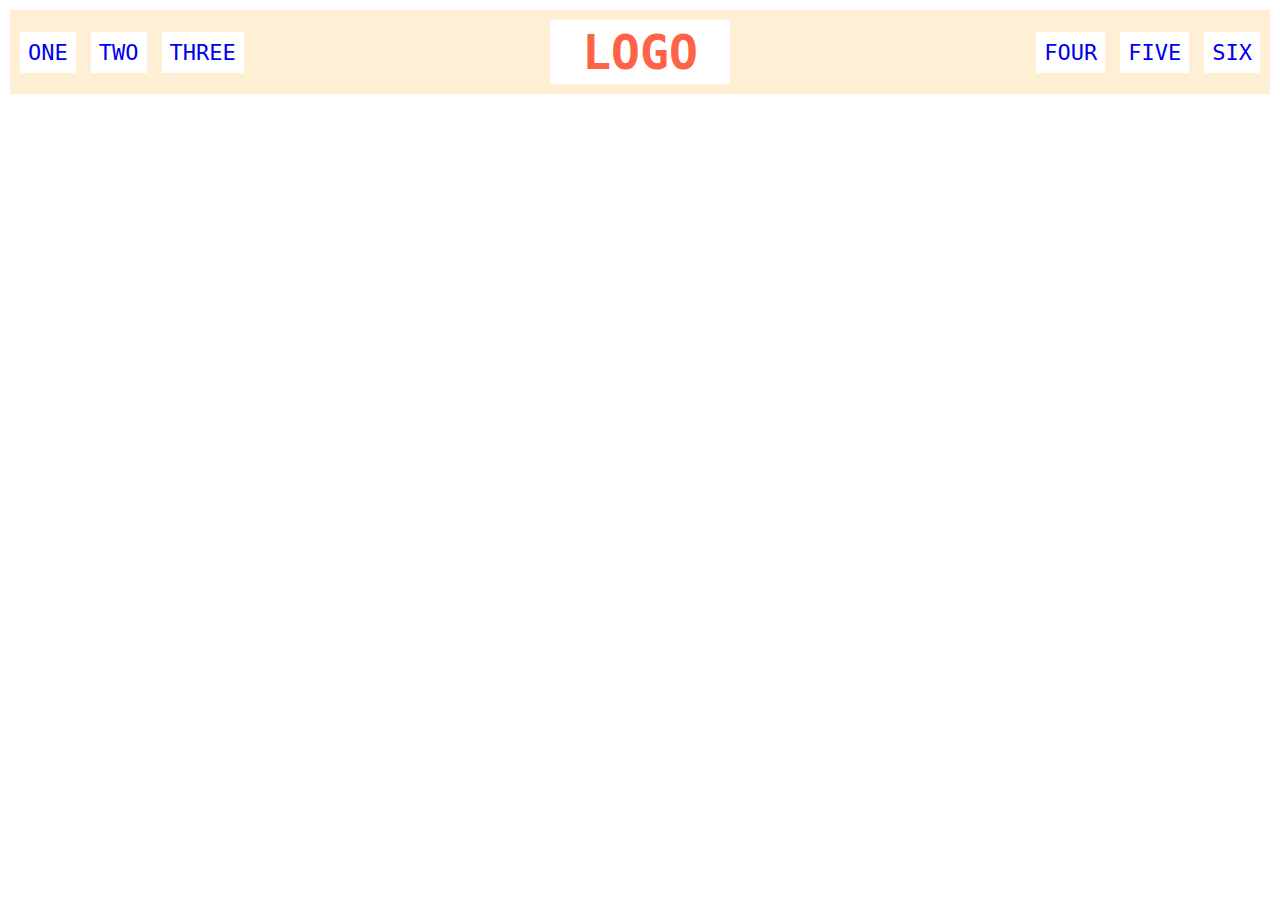
<file: flex/02-flex-header/index.html>
<!DOCTYPE html>
<html lang="en">
  <head>
    <meta charset="UTF-8">
    <meta http-equiv="X-UA-Compatible" content="IE=edge">
    <meta name="viewport" content="width=device-width, initial-scale=1.0">
    <title>Flex Header</title>
    <link rel="stylesheet" href="style.css">
  </head>
  <body>
    <div class="header">
      <div class="left-links">
        <a href="#">ONE</a>
        <a href="#">TWO</a>
        <a href="#">THREE</a>
      </div>
      <div class="logo">LOGO</div>
      <div class="right-links">
        <a href="#">FOUR</a>
        <a href="#">FIVE</a>
        <a href="#">SIX</a>
      </div>
    </div>
  </body>
</html>
</file>
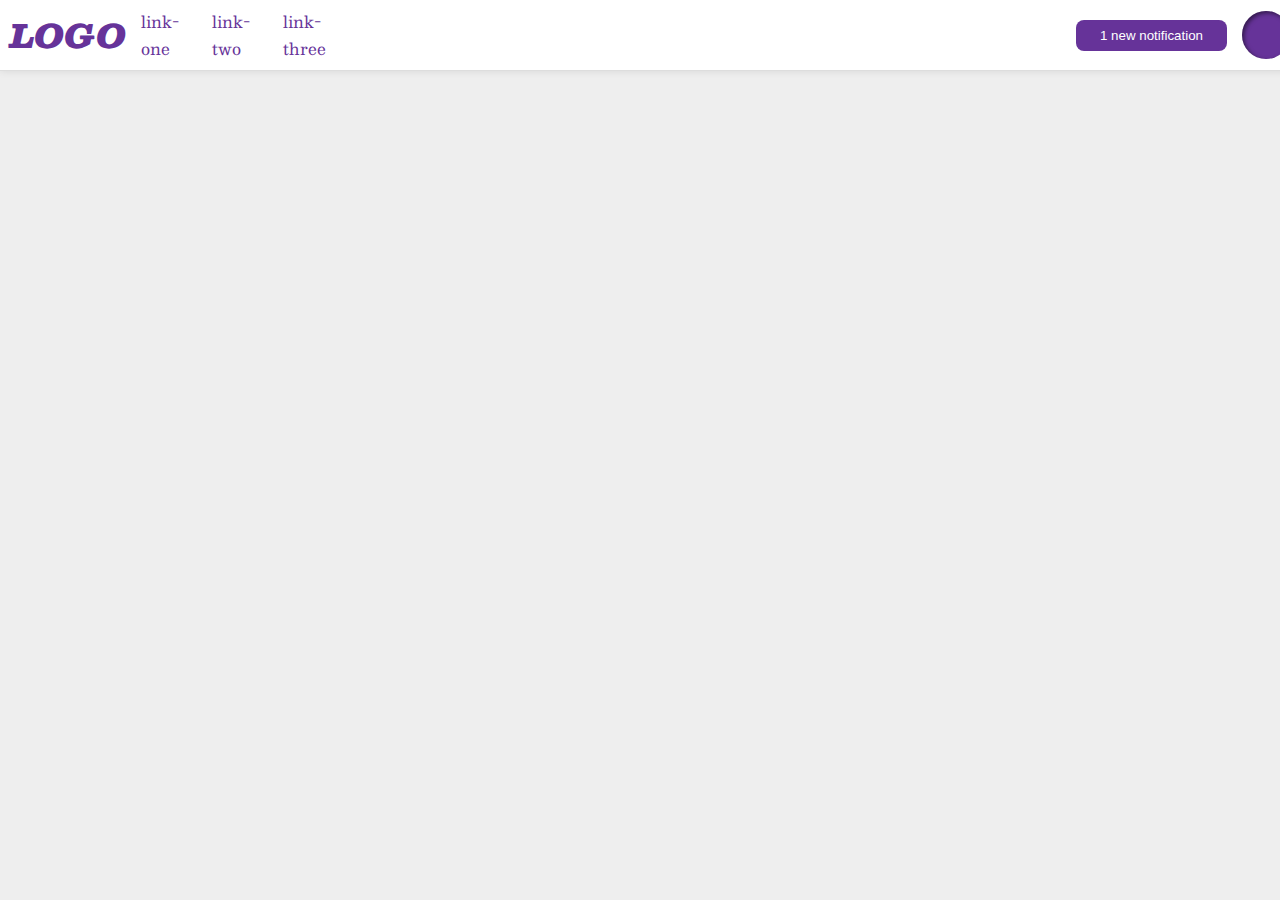
<file: flex/03-flex-header-2/index.html>
<!DOCTYPE html>
<html lang="en">
  <head>
    <meta charset="UTF-8">
    <meta http-equiv="X-UA-Compatible" content="IE=edge">
    <meta name="viewport" content="width=device-width, initial-scale=1.0">
    <title>Flex Header 2</title>
    <link rel="stylesheet" href="style.css">
  </head>
  <body>
    <div class="header">
      <div class="logo">
        LOGO
      </div>
        <ul class="links">
          <li><a href="google.com">link-one</a></li>
          <li><a href="google.com">link-two</a></li>
          <li><a href="google.com">link-three</a></li>
        </ul>
      <div class="banner">
        <button class="notifications">
          1 new notification
        </button>
        <div class="profile-image"></div>
      </div>
    </div>
  </body>
</html>
</file>
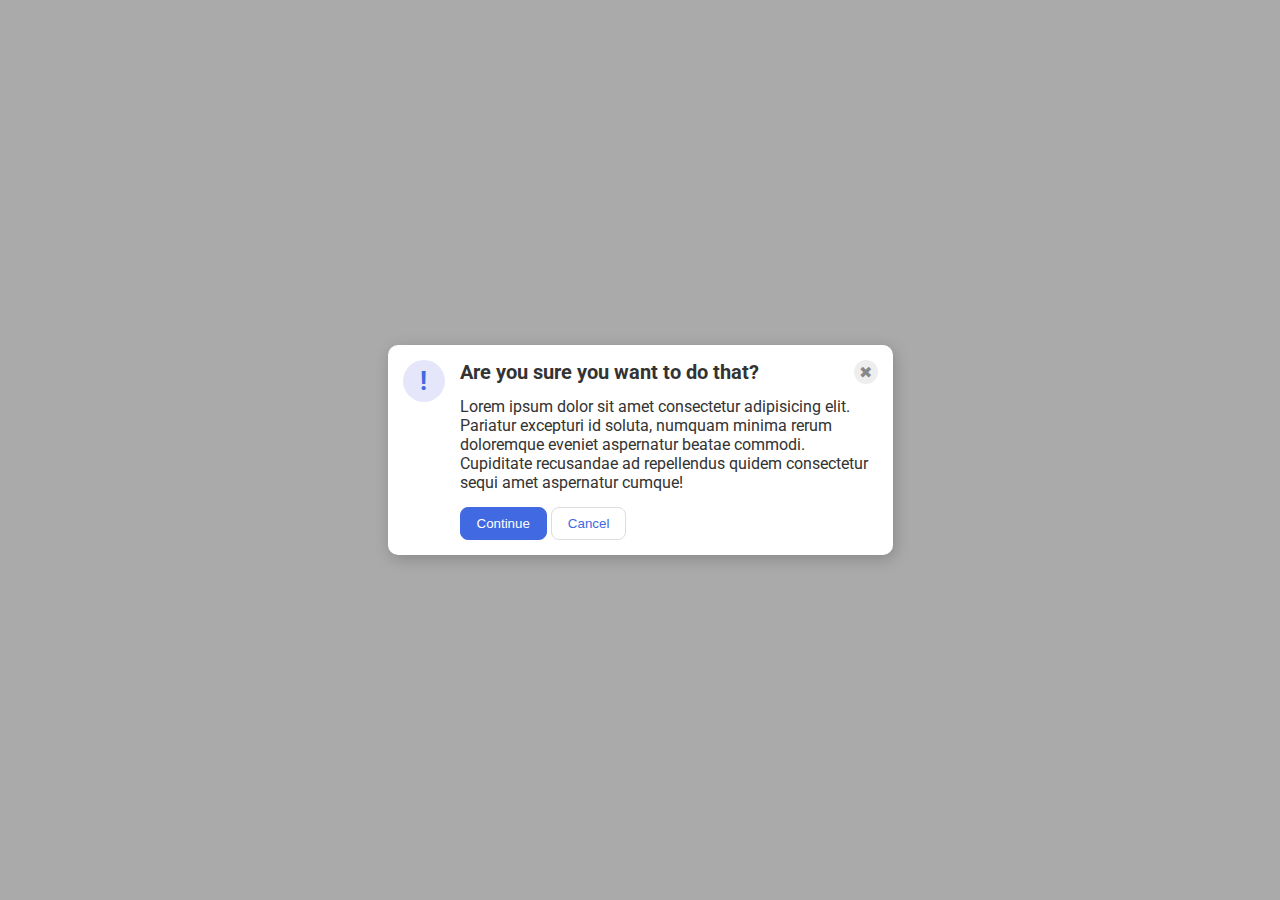
<file: flex/05-flex-modal/index.html>
<!DOCTYPE html>
<html lang="en">
  <head>
    <meta charset="UTF-8">
    <meta http-equiv="X-UA-Compatible" content="IE=edge">
    <meta name="viewport" content="width=device-width, initial-scale=1.0">
    <link rel="stylesheet" href="style.css">
    <title>Modal</title>
  </head>
  <body>
    <div class="modal">
      <div class="side">
        <div class="left">
          <div class="icon">!</div>
          <div class="header">Are you sure you want to do that?</div>
        </div>
        <div class="close">
          <div class="close-button">✖</div>
        </div>
      </div>
      <div class="content">
        <div class="lone">
          <div class="text">Lorem ipsum dolor sit amet consectetur adipisicing elit. Pariatur excepturi id soluta, numquam minima rerum doloremque eveniet aspernatur beatae commodi. Cupiditate recusandae ad repellendus quidem consectetur sequi amet aspernatur cumque!</div>
        </div>
        <div class="buttons">
          <button class="continue">Continue</button>
          <button class="cancel">Cancel</button>
        </div>
      </div>
    </div>
  </body>
</html>
</file>
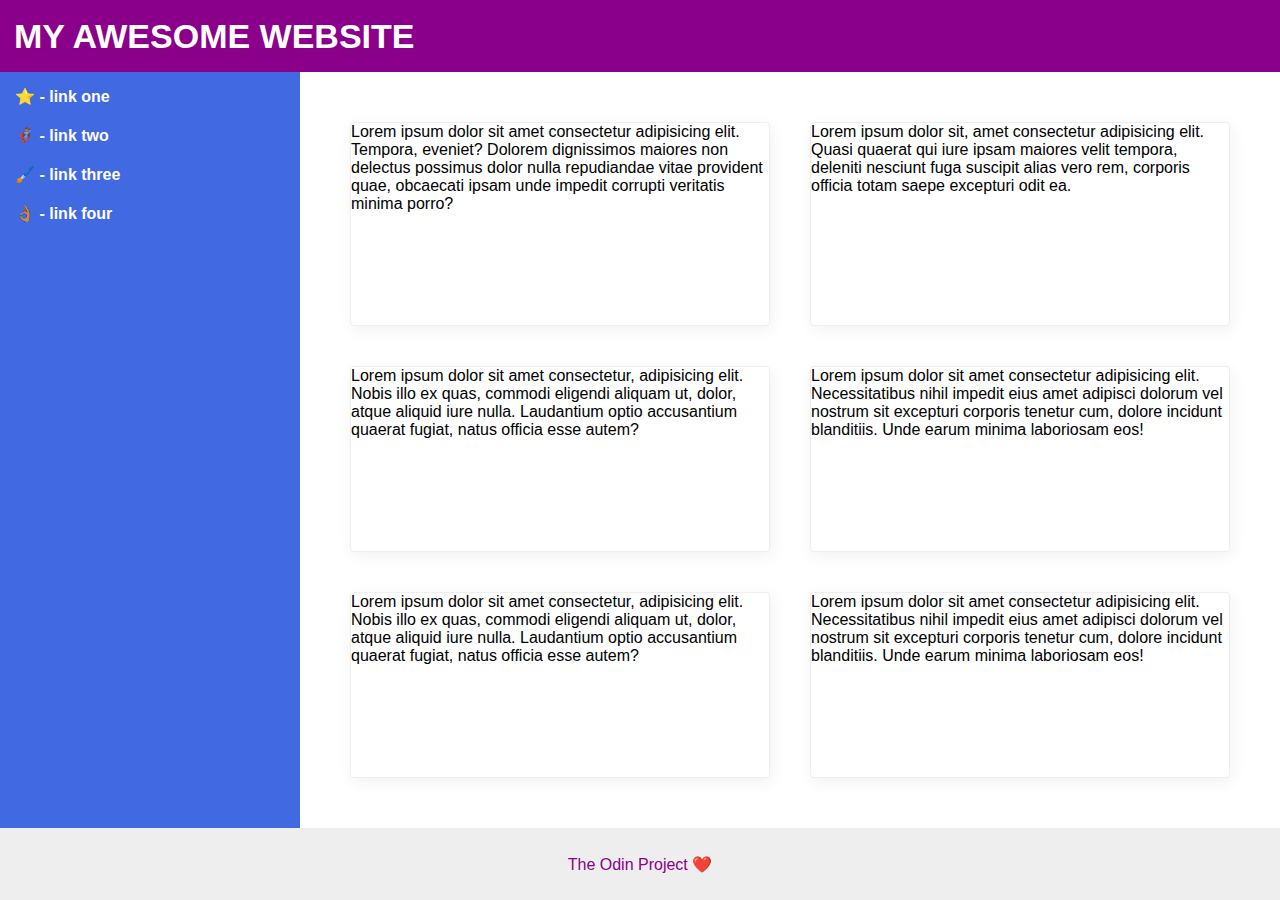
<file: flex/07-flex-layout-2/index.html>
<!DOCTYPE html>
<html lang="en">
  <head>
    <meta charset="UTF-8">
    <meta http-equiv="X-UA-Compatible" content="IE=edge">
    <meta name="viewport" content="width=device-width, initial-scale=1.0">
    <title>The Holy Grail</title>
    <link rel="stylesheet" href="style.css">
  </head>
  <body>
    <div class="header">
      <p>MY AWESOME WEBSITE</p>
    </div>
    <div class="content">
      <div class="sidebar">
        <ul>
          <li><a href="#">⭐ - link one</a></li>
          <li><a href="#">🦸🏽‍♂️ - link two</a></li>
          <li><a href="#">🖌️ - link three</a></li>
          <li><a href="#">👌🏽 - link four</a></li>
        </ul>
      </div>
      <div class="cards">
        <div class="card">Lorem ipsum dolor sit amet consectetur adipisicing elit. Tempora, eveniet? Dolorem dignissimos maiores non delectus possimus dolor nulla repudiandae vitae provident quae, obcaecati ipsam unde impedit corrupti veritatis minima porro?</div>
        <div class="card">Lorem ipsum dolor sit, amet consectetur adipisicing elit. Quasi quaerat qui iure ipsam maiores velit tempora, deleniti nesciunt fuga suscipit alias vero rem, corporis officia totam saepe excepturi odit ea.</div>
        <div class="card">Lorem ipsum dolor sit amet consectetur, adipisicing elit. Nobis illo ex quas, commodi eligendi aliquam ut, dolor, atque aliquid iure nulla. Laudantium optio accusantium quaerat fugiat, natus officia esse autem?</div>
        <div class="card">Lorem ipsum dolor sit amet consectetur adipisicing elit. Necessitatibus nihil impedit eius amet adipisci dolorum vel nostrum sit excepturi corporis tenetur cum, dolore incidunt blanditiis. Unde earum minima laboriosam eos!</div>
        <div class="card">Lorem ipsum dolor sit amet consectetur, adipisicing elit. Nobis illo ex quas, commodi eligendi aliquam ut, dolor, atque aliquid iure nulla. Laudantium optio accusantium quaerat fugiat, natus officia esse autem?</div>
        <div class="card">Lorem ipsum dolor sit amet consectetur adipisicing elit. Necessitatibus nihil impedit eius amet adipisci dolorum vel nostrum sit excepturi corporis tenetur cum, dolore incidunt blanditiis. Unde earum minima laboriosam eos!</div>
      </div>
    </div>
    <div class="footer">
      <div class="footertext">
        The Odin Project ❤️
      </div>
    </div>
  </body>
</html>
</file>
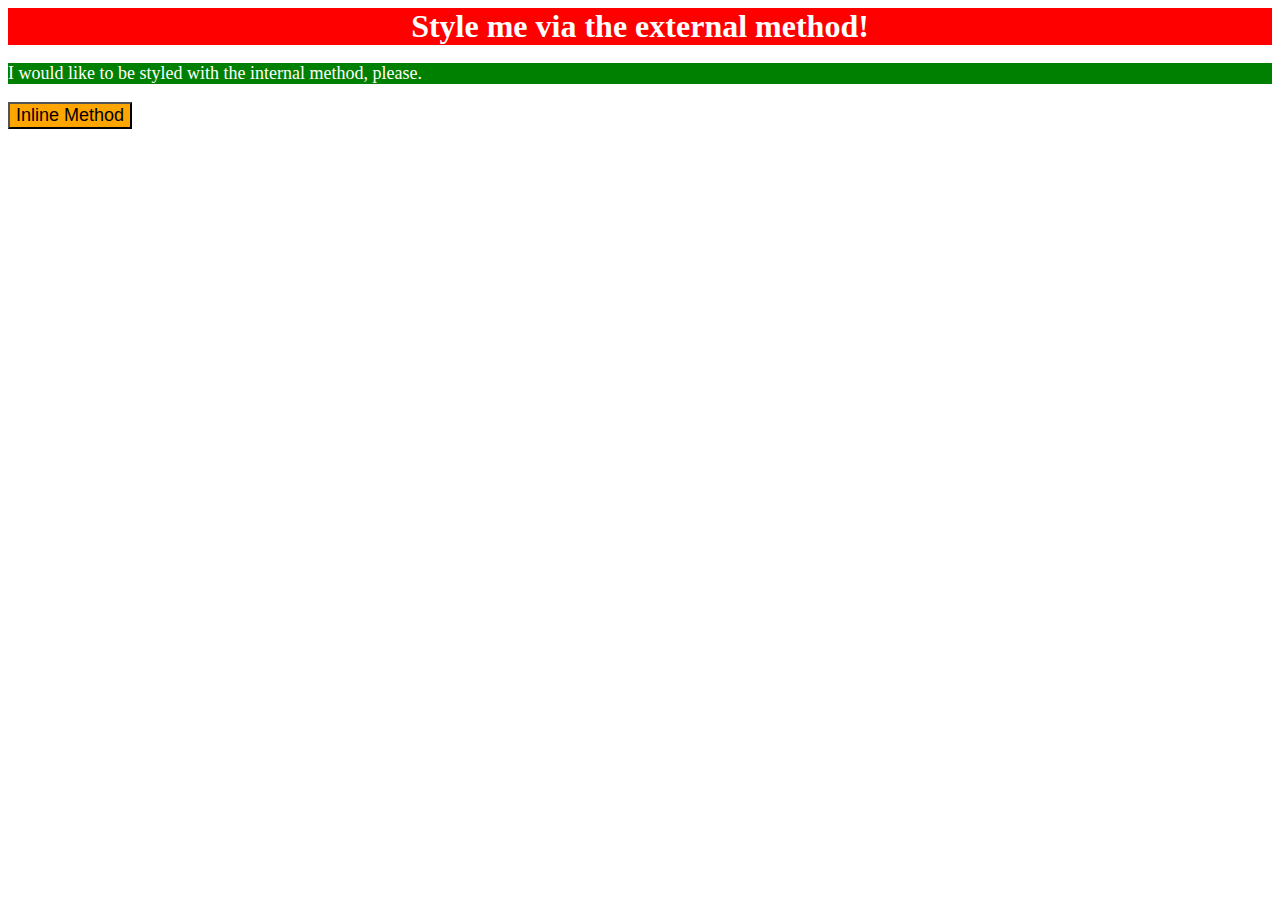
<file: foundations/01-css-methods/index.html>
<!DOCTYPE html>
<html lang="en">
  <head>
    <meta charset="UTF-8">
    <meta http-equiv="X-UA-Compatible" content="IE=edge">
    <meta name="viewport" content="width=device-width, initial-scale=1.0">
    <title>Methods for Adding CSS</title>
    <link rel="stylesheet" href="styles.css">
    <style>

      p {
        background-color: green;
        color: white;
        font-size: 18px;
      }  

    </style>
  </head>
  <body>
    <div>Style me via the external method!</div>
    <p>I would like to be styled with the internal method, please.</p>
    <button style="background-color: orange; font-size: 18px;">Inline Method</button>
  </body>
</html>
</file>
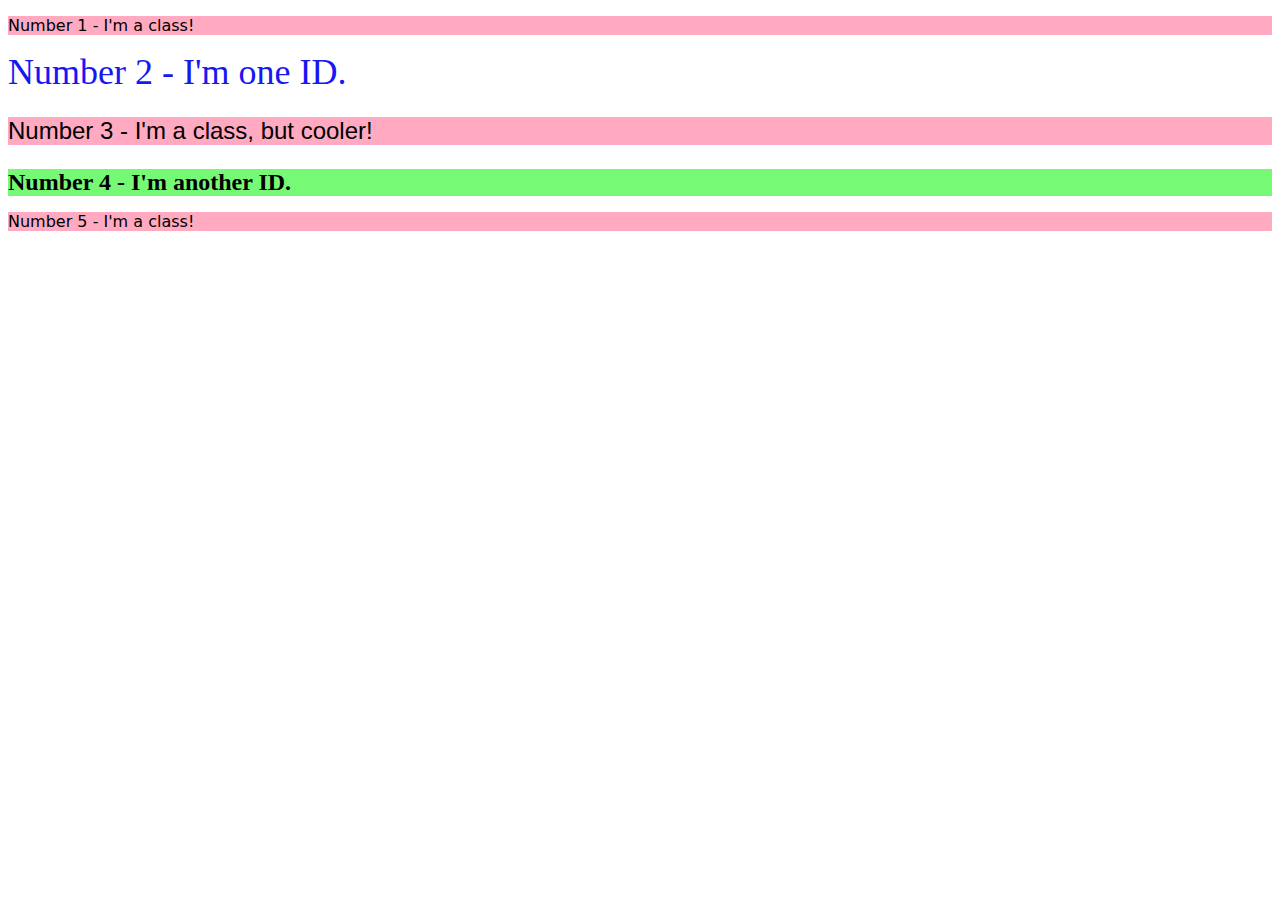
<file: foundations/02-class-id-selectors/index.html>
<!DOCTYPE html>
<html lang="en">
  <head>
    <meta charset="UTF-8">
    <meta http-equiv="X-UA-Compatible" content="IE=edge">
    <meta name="viewport" content="width=device-width, initial-scale=1.0">
    <title>Class and ID Selectors</title>
    <link rel="stylesheet" href="style.css">
  </head>
  <body>
    <p class="p">Number 1 - I'm a class!</p>
    <div id="two">Number 2 - I'm one ID.</div>
    <p class="p lol">Number 3 - I'm a class, but cooler!</p>
    <div id="three">Number 4 - I'm another ID.</div>
    <p class="p">Number 5 - I'm a class!</p>
  </body>
</html>
</file>
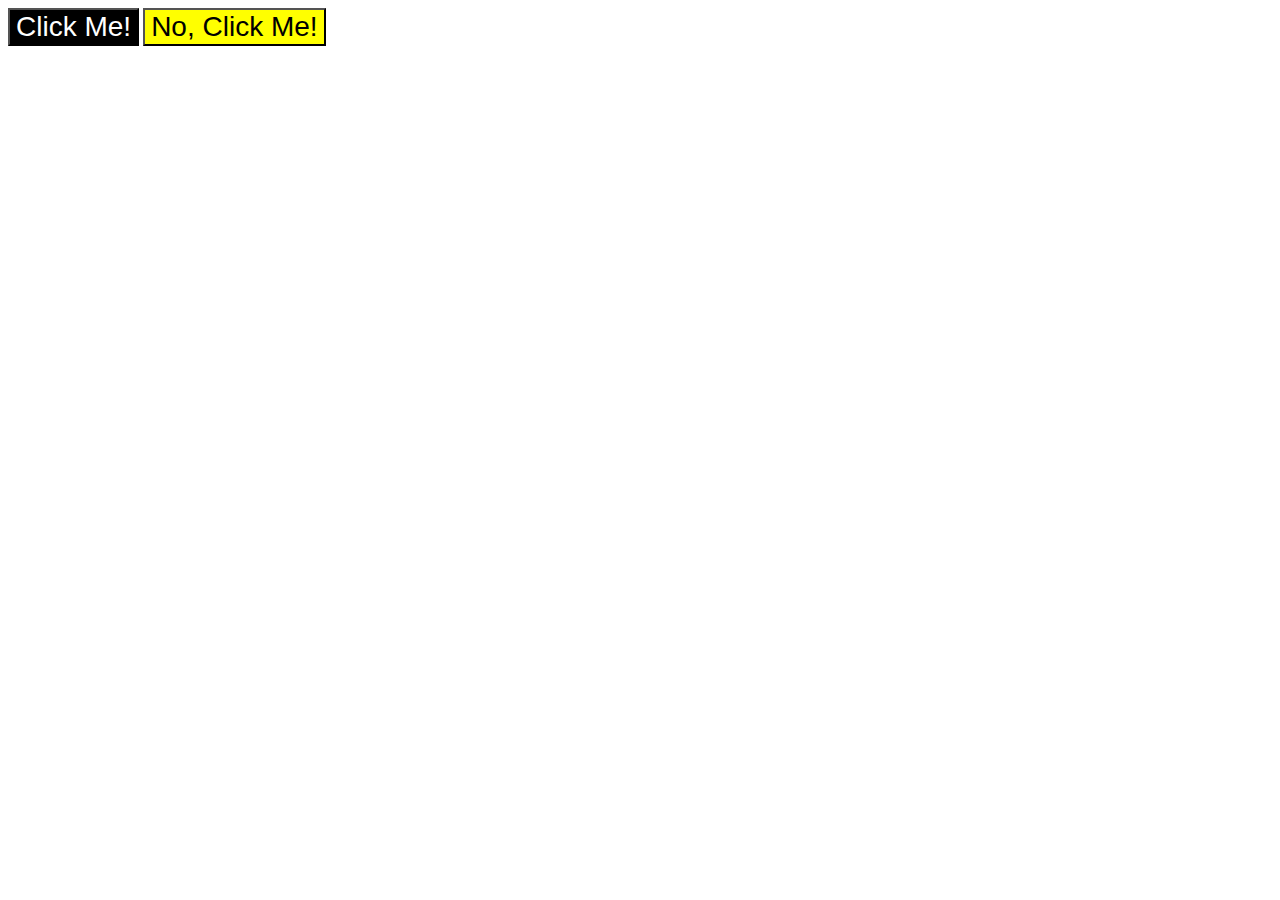
<file: foundations/03-grouping-selectors/index.html>
<!DOCTYPE html>
<html lang="en">
  <head>
    <meta charset="UTF-8">
    <meta http-equiv="X-UA-Compatible" content="IE=edge">
    <meta name="viewport" content="width=device-width, initial-scale=1.0">
    <title>Grouping Selectors</title>
    <link rel="stylesheet" href="style.css">
  </head>
  <body>
    <button class="bt1">Click Me!</button>
    <button class="bt2">No, Click Me!</button>
  </body>
</html>
</file>
<file: flex/02-flex-header/style.css>
* {
  margin: 0px;
  padding: 0px;
}

.header  {
  font-family: monospace;
  background: papayawhip;
  display: flex;
  justify-content: space-between;
  margin: 10px;
  padding: 10px 0;
}

.logo {
  font-size: 48px;
  font-weight: 900;
  color: tomato;
  background: white;
  padding: 4px 32px;
}

ul {
  /* this removes the dots on the list items*/
  list-style-type: none;
}

a {
  font-size: 22px;
  background: white;
  padding: 8px;
  /* this removes the line under the links */
  text-decoration: none;
}

.left-links {
  display: flex;
  align-items: center;
  gap: 15px;
  margin-left: 10px;
}

.right-links {
  display: flex;
  align-items: center;
  gap: 15px;
  margin-right: 10px;
}
</file>
<file: flex/03-flex-header-2/style.css>
/* this is some magical font-importing.  
you'll learn about it later. */
@import url('https://fonts.googleapis.com/css2?family=Besley:ital,wght@0,400;1,900&display=swap');

body {
  margin: 0;
  background: #eee;
  font-family: Besley, serif;
}

.header {
  background: white;
  border-bottom: 1px solid #ddd;
  box-shadow: 0 0 8px rgba(0,0,0,.1);
  display: flex;
  align-items: center;
  padding: 8px 10px;
  gap: 15px;
  width: 100%;
}

.profile-image {
  background: rebeccapurple;
  box-shadow: inset 2px 2px 4px rgba(0,0,0,.5);
  border-radius: 50%;
  width: 48px;
  height: 48px;
}

.logo {
  color: rebeccapurple;
  font-size: 32px;
  font-weight: 900;
  font-style: italic;
}

button {
  border: none;
  border-radius: 8px;
  background: rebeccapurple;
  color: white;
  padding: 8px 24px;
}

a {
  /* this removes the line under our links */
  text-decoration: none;
  color: rebeccapurple;
}

ul {
  list-style-type: none;
  display: flex;
  margin: 0px;
  padding: 0px;
  gap: 15px;
}

.banner {
  display: flex;
  align-items: center;
  justify-content: flex-end;
  gap: 15px;
  width: 84%;
}
</file>
<file: flex/05-flex-modal/style.css>
@import url('https://fonts.googleapis.com/css2?family=Roboto:wght@400;700&display=swap');

html, body {
  height: 100%;
}

body {
  font-family: Roboto, sans-serif;
  margin: 0;
  background: #aaa;
  color: #333;
  /* I'll give you this one for free lol */
  display: flex;
  align-items: center;
  justify-content: center;
}

.modal {
  background: white;
  width: 490px;
  border-radius: 10px;
  box-shadow: 2px 4px 16px rgba(0,0,0,.2);
  padding-right: 15px;
}

.icon {
  color: royalblue;
  font-size: 26px;
  font-weight: 700;
  background: lavender;
  width: 42px;
  height: 42px;
  border-radius: 50%;
  display: flex;
  align-items: center;
  justify-content: center;
  margin-left: 15px;
}

.close-button {
  background: #eee;
  border-radius: 50%;
  color: #888;
  font-weight: 400;
  font-size: 16px;
  height: 24px;
  width: 24px;
  display: flex;
  align-items: center;
  justify-content: center;
}

button {
  padding: 8px 16px;
  border-radius: 8px;
}

button.continue {
  background: royalblue;
  border: 1px solid royalblue;
  color: white;
}

button.cancel {
  background: white;
  border: 1px solid #ddd;
  color: royalblue;
}

.side {
  display: flex;
  justify-content: space-between;
  gap: 15px;
  margin: 15px 0;
}

.header {
  font-weight: bold;
  font-size: 20px;
}

.left {
  display: flex;
  gap: 15px;
}

.content {
  display: flex;
  flex-direction: column;
  margin-left: 72px;
  margin-top: -20px;
  margin-bottom: 15px;
  gap: 15px;
}
</file>
<file: flex/07-flex-layout-2/style.css>
* {
  margin: 0;
  padding: 0;
  box-sizing: border-box;
}

body {
  font-family: -apple-system, BlinkMacSystemFont, 'Segoe UI', Roboto, Oxygen, Ubuntu, Cantarell, 'Open Sans', 'Helvetica Neue', sans-serif;
  margin: 0;
  min-height: 100vh;
  display: flex;
  flex-direction: column;
}

.header {
  height: 72px;
  background: darkmagenta;
  color: white;
  display: flex;
  align-items: center;
  font-weight: 900;
  font-size: 34px;
  padding-left: 14px;
  font-family: Cantarell, 'Segoe UI', sans-serif;
}

.footer {
  height: 72px;
  background: #eee;
  color: darkmagenta;
}

.sidebar {
  width: 300px;
  background: royalblue;
  display: flex;
  flex-direction: column;
}

ul {
  display: flex;
  flex-direction: column;
  gap: 20px;
  list-style: none;
  margin: 15px;
}

.card {
  border: 1px solid #eee;
  box-shadow: 2px 4px 16px rgba(0,0,0,.06);
  border-radius: 4px;
  flex-grow: 1;
  width: 32%;
}

.content {
  display: flex;
  flex-direction: row;
  flex-grow: 2;
}

.cards {
  display: flex;
  flex-direction: row;
  flex-wrap: wrap;
  justify-content: space-between;
  gap: 40px;
  margin: 50px;
  flex: 1 1 0px;
}

a:hover, a:visited, a:link, a:active {
  text-decoration: none;
  color: white;
  font-family: sans-serif;
  font-weight: bold;
}

.footer {
  display: flex;
  justify-content: center;
  align-items: center;
}
</file>
<file: foundations/01-css-methods/styles.css>
div {
    background-color: red;
    color: white;
    font-size: 32px;
    text-align: center;
    font-weight: bold;
}
</file>
<file: foundations/02-class-id-selectors/style.css>
/* index.html */

.p {
    background-color: rgb(255, 170, 193);
    font-family: "DejaVu Sans", sans-serif;
} 

.lol {
    font-size: 24px;
    font-family: Verdana, sans-serif;
}

#two {
    color: rgb(23, 23, 241);
    font-size: 36px;
}

#three {
    background-color: rgb(118, 250, 118);
    font-size: 24px;
    font-weight: bold;
}
</file>
<file: foundations/03-grouping-selectors/style.css>
/* index.html */

.bt1 {
    background-color: rgb(0,0,0);
    color: rgb(255,255,255);
}

.bt2 {
    background-color: rgb(255,255,0);
}

.bt1, .bt2 {
    font-size: 28px;
    font-family: Helvetica, "Times New Roman", sans-serif;
}
</file>
